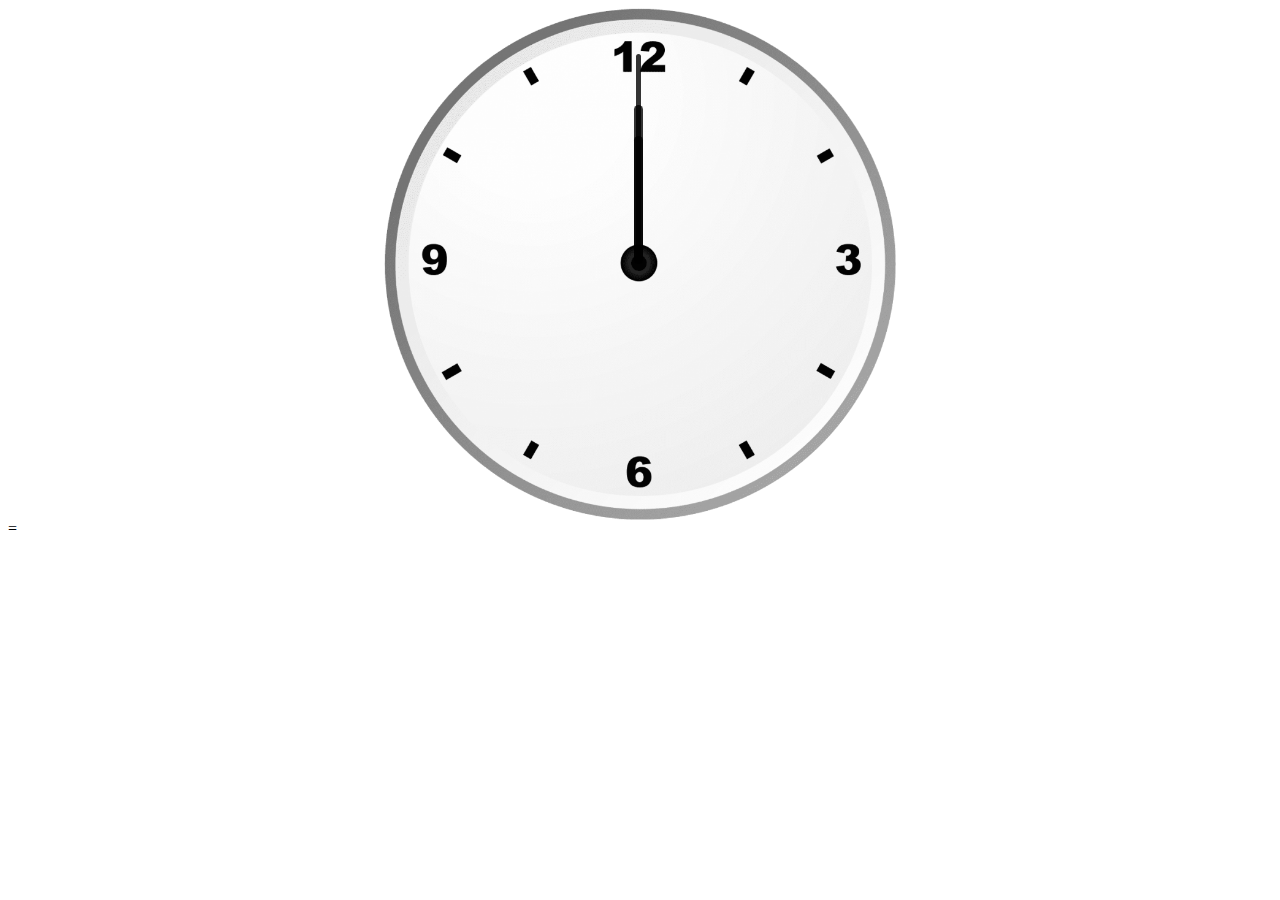
<file: index.html>
<!DOCTYPE html>
<html lang="en">
<head>
    <meta charset="UTF-8">
    <meta name="viewport" content="width=device-width, initial-scale=1.0">
    <title>Analog Clock</title>
    <link rel="stylesheet" href="index.css">
    <script src="index.js"></script>
</head>
<body>
    <div id="clockContainer">
        <div id="hour"></div>
        <div id="minute"></div>
        <div id="second"></div>
    </div>
</body>
</html>=
</file>
<file: index.css>
#clockContainer{  
    position: relative;
    margin: auto;
    height: 40vw;
    width: 40vw; 
    background: url(clock.png) no-repeat;
    background-size: 100%;
}

#hour, #minute, #second{
    position: absolute;
    background: black;
    border-radius: 10px; 
    transform-origin: bottom;
}
#hour{
    width: 1.8%;
    height: 25%;
    top: 25%;
    left: 48.85%;
    opacity: 0.8;  
}
#minute{
    width: 1.6%;
    height: 30%;
    top: 19%;
    left: 48.9%;
    opacity: 0.8;  
}
#second{
    width: 1%;
    height: 40%;
    top: 9%;
    left: 49.25%;
    opacity: 0.8; 
    
}
</file>
